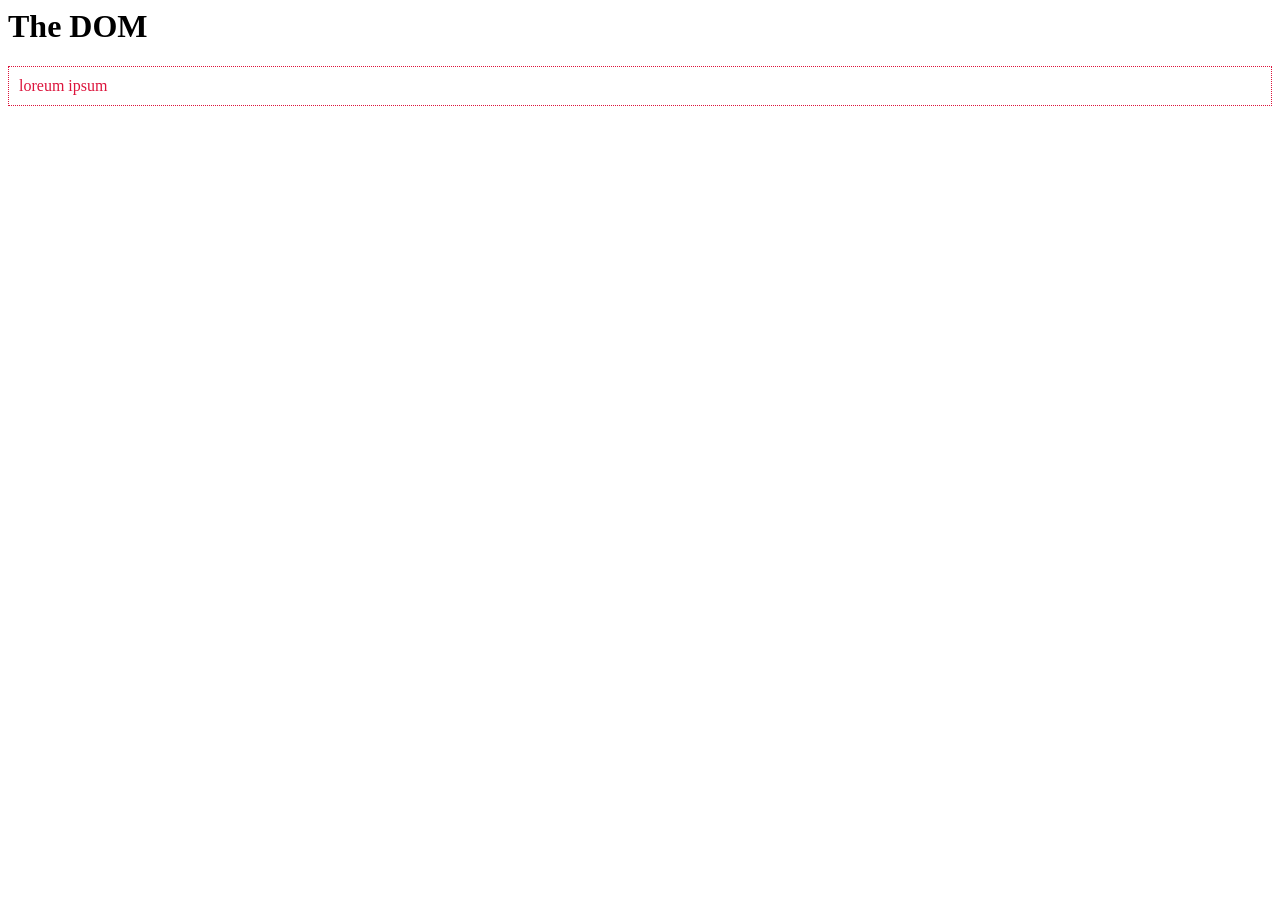
<file: Chapter_6/index.html>
<html lang="en">
<head>
    <meta charset="UTF-8">
    <meta name="viewport" content="width=device-width, initial-scale=1.0">
    <link rel="stylesheet" href="styles.css">
    <title>Javascript</title>
</head>

<body>
    <h1>The DOM</h1>
    <p class="error">loreum ipsum</p>

    <script src="sandbox.js"></script>
</body>
</html>
</file>
<file: Chapter_6/styles.css>
.error{
    padding: 10px;
    color:crimson;
    border: 1px dotted crimson;
}

.success{
    padding: 10px;
    color: limegreen;
    border: 1px dotted limegreen;
}
</file>
